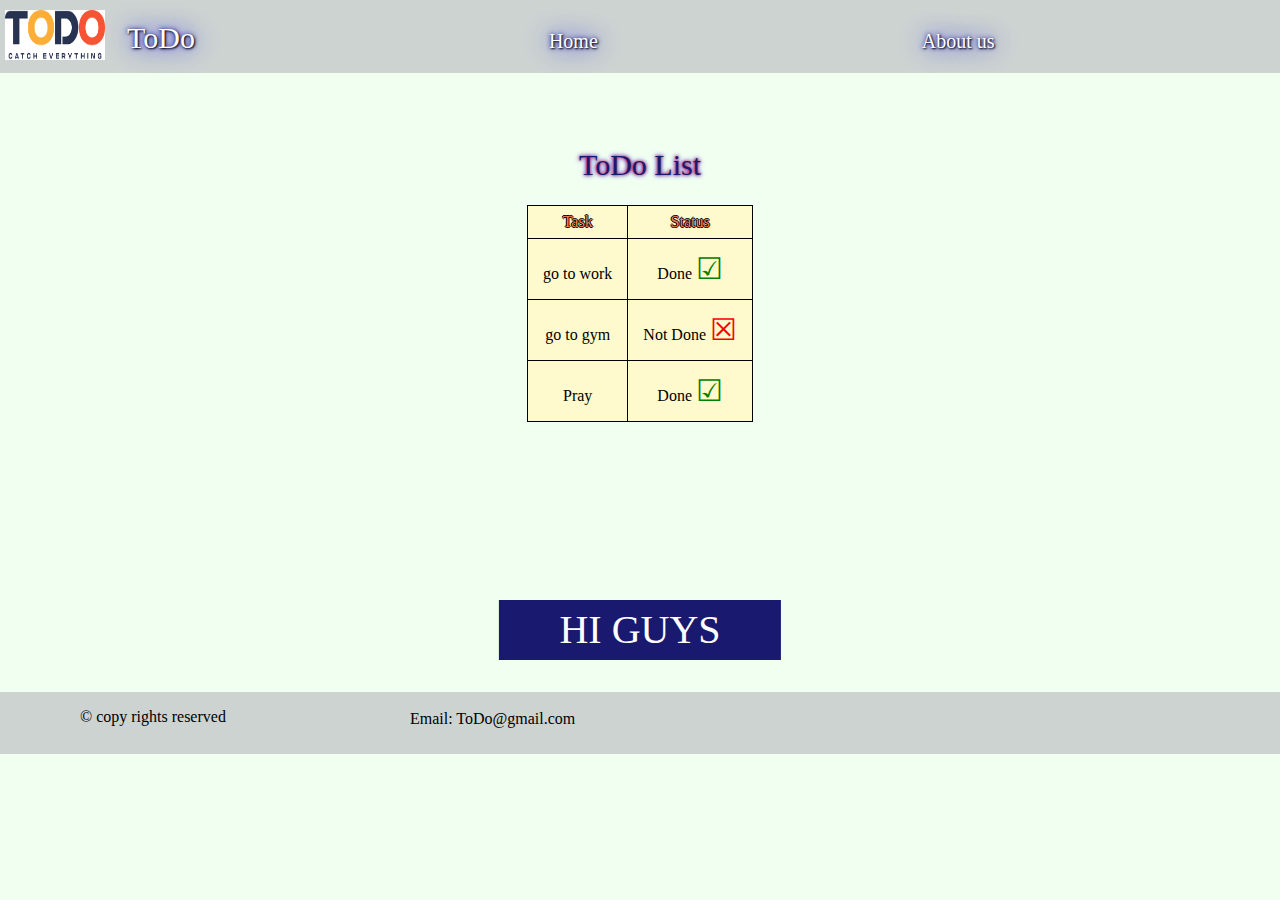
<file: index.html>
<!DOCTYPE html>
<html lang="en">
<head>
    <meta charset="UTF-8">
    <meta http-equiv="X-UA-Compatible" content="IE=edge">
    <meta name="viewport" content="width=device-width, initial-scale=1.0">
    <link rel="stylesheet" href="css/reset.css">
    <link rel="stylesheet" href="css/index.css">
    <link href="https://fonts.googleapis.com/css2?family=Itim&display=swap" rel="stylesheet">
    <title>ToDo</title>
   

</head>

<body>
    <body>

        <header>
            <div>
                <img src="logo.png" alt="logo">
            </div>
            <nav>
                <ul> 

                <li><h2> ToDo</h2></li>
    
                    <li class="home"><a href="index.html">Home</li>
                    <li class="about"><a href="About.html">About us</a></li>
                    
    
                </ul>
            </nav>
        </header>
    
    <main>
        <section>
            <h1>ToDo List</h1>
        </section>
        <table>
            <tr>
                <th>Task</th>
                <th>Status</th>
            </tr>
            <tr>
                <td>go to work  </td>
                <td>Done <span class="span-color1">&#9745;</span></td>
            </tr>
            <tr>
                <td>go to gym</td>
                <td>Not Done <span class="span-color2">&#9746;</span></td>
            </tr>
            <tr>
                <td>Pray </td>
                <td>Done <span class="span-color1">&#9745;</span></td>
            </tr>
        </table>

        <div class="animated-text">
            <div class="line">Hi Guys</div>
            <div class="line">Welcome</div>
            
            
          </div>
    
    
    
    </main>
    
    <footer>
        <section>
            <p class="float-left" >&copy; copy rights reserved</p>
        
        
            <p  class="float-right">Email: ToDo@gmail.com</p>
        </section>
    
    </footer>
    <script src="./app.js"></script>
    
    
</script>
</body>
</html>
</file>
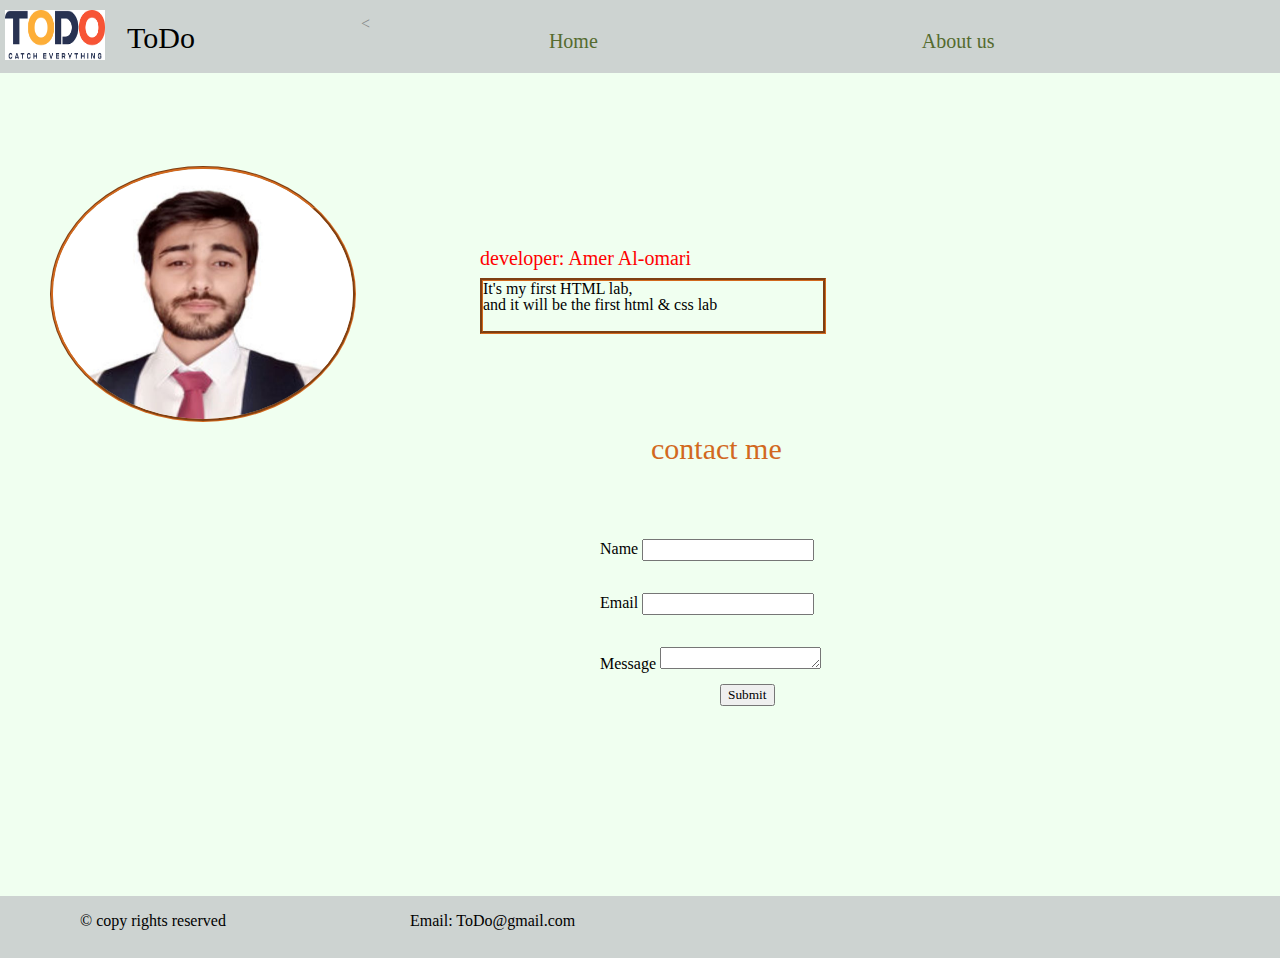
<file: About.html>
<!DOCTYPE html>
<html lang="en">
<head>
    <meta charset="UTF-8">
    <meta http-equiv="X-UA-Compatible" content="IE=edge">
    <meta name="viewport" content="width=device-width, initial-scale=1.0">
    <link rel="stylesheet" href="css/reset.css">
    <link rel="stylesheet" href="css/about.css">
    <link href="https://fonts.googleapis.com/css2?family=Itim&display=swap" rel="stylesheet">
    <title>ToDo About us</title>
   

</head>

<body>
    <body>

        <header>
            
            <section >

                 <img src="logo.png" alt="logo">

                 

            </section>
           
            <nav>
                <ul>

                    <li><h2> ToDo</h2></li>
                    <li class="home"> <a href="index.html"> Home </a></li>
                    <li class="about"> <a href="About.html">About us</a></li>

                    
                </ul>
            </nav>
        </header>
    
    <main>
        <br>
       <section>
<
        <img class="amer" src="dv.jpg" alt="my picture">

       </section>
       <br>
       <section class="fordes">
        <p class="col">developer: Amer Al-omari</p>
        
        <p class="takebor">It's my first HTML lab,<br> and it will be the first html & css lab</p>
       </section>
       <section>
        <p class="b">contact me</p>
       </section>

       <div >
        <section class="theff"><label for="">Name</label>
        <input type="text">
        </section>
        <br>
        <br>

        <section class="theff"><label>Email</label>
        <input type="email">
        </section>
        <br>
        <br>
        <section class="theff">
        <label for="">Message</label>
        <textarea name="" id="" cols="19" rows="1"></textarea>
        </section>
        <br>
        <br>
        <section class="thefff">
        <input type="submit">
        </section>
       </div>
       
    </main>
    
    <footer>
        <section >
            <p class="float-left">&copy; copy rights reserved</p>
        
        
            <p class="float-right">Email: ToDo@gmail.com</p>
        </section>
        
    
    </footer>
</body>
</html>
</file>
<file: css/index.css>
* 
{
    font-family: 'Righteous', cursive;
}

body
{
    background-color: honeydew;
    
}

header
 {
    background-color: rgba(189, 192, 195, 0.701);
    position: fixed;
    width: 100%;
    
    position: absolute;
    top: 0;
}

img
{
    width: 100px;
    height: 50px;
    margin: 10px 0 5px 5px;
    float: left;
}

.navigation
 {
    float: right;
}

nav ul li 
{
    display: inline-block;
    padding: 20px 10px;
    font-family: 'Righteous', cursive;
    margin-right: 30px;
    font-size: 20px;
}

h2
{
    margin-left: 12px;
    margin-top: 3px;
    font-size: 30px;
    font-family: 'Times New Roman', Times, serif;
    color: white;
  text-shadow: 1px 1px 2px black, 0 0 25px blue, 0 0 5px darkblue;
}
a
{
    text-decoration: none;
    color: white;
  text-shadow: 1px 1px 2px black, 0 0 25px blue, 0 0 5px darkblue;

}
.home
{
    margin-left: 300px;
    margin-right: 300px;
}
h1
{
    text-align: center;
    margin-top: 150px;
    margin-bottom: 25px;
    font-size: 30px;
    font-weight: 200;
    color: midnightblue;
    text-shadow: 0 0 3px #FF0000, 0 0 5px #0000FF;
}
table {
    margin-left: auto;
    margin-right: auto;
    text-align: center;
    margin-top: 10px;
    background-color:lemonchiffon;

}

td, th {
    border: 1px solid black;
    
}

th {
    padding: 8px 20px;
    color: coral;
  text-shadow: -1px 0 black, 0 1px black, 1px 0 black, 0 -1px black;
}

td {
    padding: 15px;
}
.span-color1
{
color: green;
font-size: 30px;

}
.span-color2
{
color:red;
font-size: 30px;

}

footer {
   
    background-color: rgba(189, 192, 195, 0.701);
    font-family: 'Righteous', cursive;
    padding: 10px;
    position: relative;
    top: 270px;
    height: 42px;



}
.float-left
{
float: left;
margin-left: 70px;
padding-top: 7px;
}
.float-right
{
    margin-left: 400px;
    padding-top: 9px;
}
/* new add */
.animated-text{
    color: #fff;
    position: absolute;
    top: 70%;
    left: 50%;
    transform: translate(-50%,-50%);
    background:midnightblue;
    padding: 0 40px;
    height: 60px;
    overflow: hidden;
  }
  
  .line{
    text-transform: uppercase;
    text-align: center;
    font-size: 40px;
    line-height: 60px;
  }
  
  .line:first-child{
    animation: anim 3s infinite;
  }
  
  @keyframes anim {
    0%{
      margin-top: 0;
    }
    50%{
      margin-top: -110px;;
    }
   
    100%{
      margin-top: 0px;
    }
    
  }
</file>
<file: css/about.css>
* 
{
    font-family: 'Righteous', cursive;
}

body
{
    background-color: honeydew;
    
}

header
 {
    background-color: rgba(189, 192, 195, 0.701);
    position: fixed;
    width: 100%;
    
    position: absolute;
    top: 0;
}
.home
{
    margin-left: 300px;
    margin-right: 300px;
}

img
{
    width: 100px;
    height: 50px;
    margin: 10px 0 5px 5px;
    float: left;
}

.navigation
 {
    float: right;
}

nav ul li 
{
    display: inline-block;
    padding: 20px 10px;
    font-family: 'Righteous', cursive;
    margin-right: 30px;
    font-size: 20px;
}

h2
{
    margin-left: 12px;
    margin-top: 3px;
    font-size: 30px;
    font-family: 'Times New Roman', Times, serif;
}
a
{
    text-decoration: none;
    color: darkolivegreen;

}
.amer{
    width: 300px;
    height: 250px;
    border: 3px;
    border-style: groove;
    border-radius: 60%;
    border-color: chocolate;
    margin: 150px  5px 0px;
    margin-left: 50px;
    float: left;
}
.fordes
{
    margin-left: 480px;
    margin-top: 200px;
}
.takebor
{
    border: 3px;
    border-style:groove;
    border-color: chocolate;
    width:340px;
    height: 50px;
    margin-top: 10px;
    
}
.col
{
    color: red;
    font-size: 20px;
}

.theff{
   position:relative;
   left: 600px;
   top: 100px;
   box-sizing: border-box;
    
}
.thefff{
    position:relative;
    left: 720px;
    top: 80px;

}
.b
{
    position:relative;
   left: 290px;
   top: 100px;
   margin-bottom: 75px;
font-size: 30px;
color: chocolate;


}

footer {
    
    background-color: rgba(189, 192, 195, 0.701);
    font-family: 'Righteous', cursive;
    padding: 10px;
    position: relative;
    top: 270px;
    height: 42px;



}
.float-left
{
float: left;
margin-left: 70px;
padding-top: 7px;
}
.float-right
{
    margin-left: 400px;
    padding-top: 7px;
}
</file>
